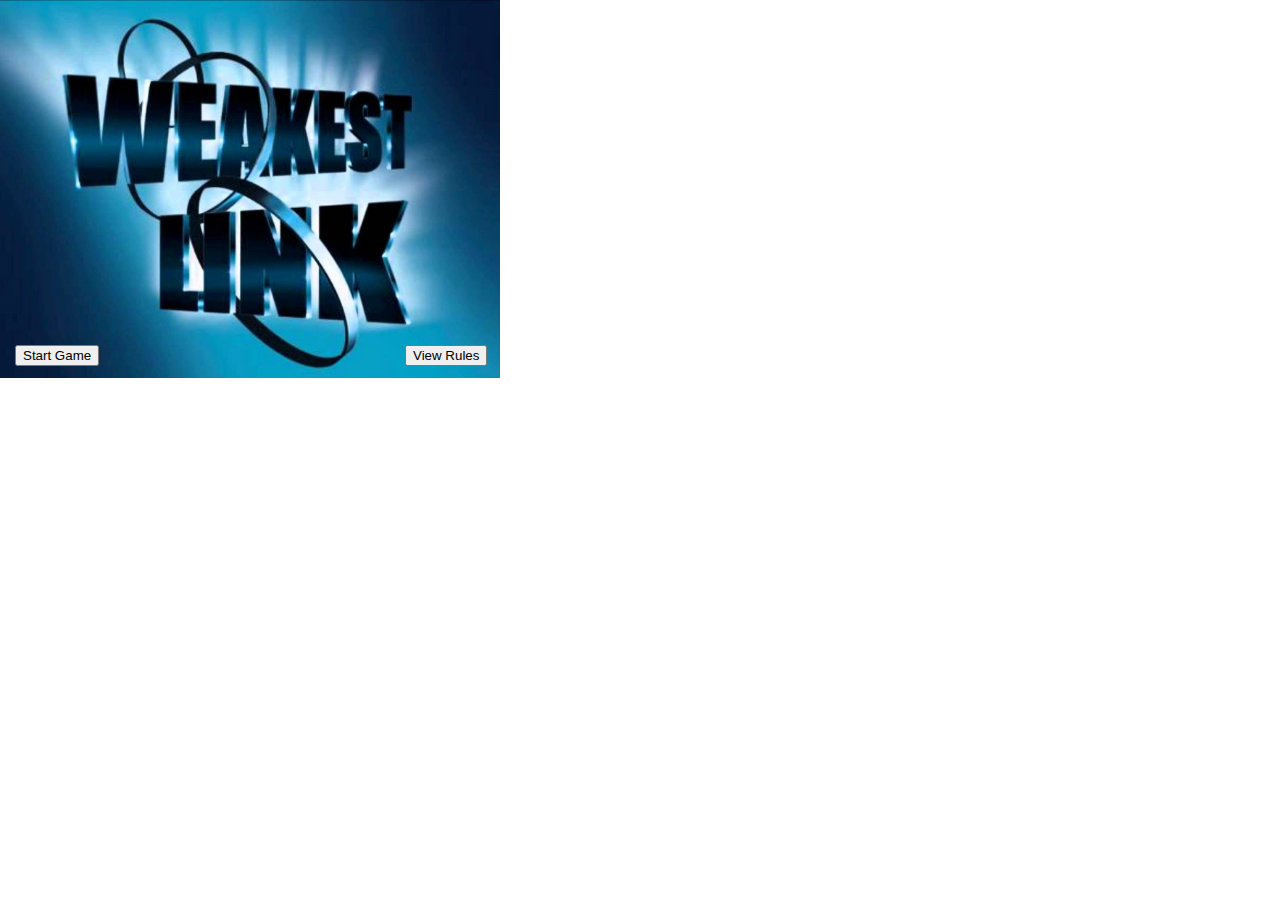
<file: index.html>
<!DOCTYPE html>
<html>

<head>
	<meta charset="utf-8">
	<meta name="viewport" content="width=device-width">
	<title>Weakest Link</title>
	<style>
		body {
			background-image: url('img/title.jpg');
			background-size: 500px;
			background-repeat: no-repeat;
		}
	</style>

	<link href="../style.css" rel="stylesheet" type="text/css" />
</head>

<body>
	<div style="position:absolute;top:345px;left:15px">
		<a href="html/game.html">
			<input type="button" value="Start Game" id="start">
		</a>
	</div>

	<div style="position:absolute;top:345px;left:405px">
		<a href="html/rule.html">
			<input type="button" value="View Rules" id="rules">
		</a>
	</div>
</body>

</html>
</file>
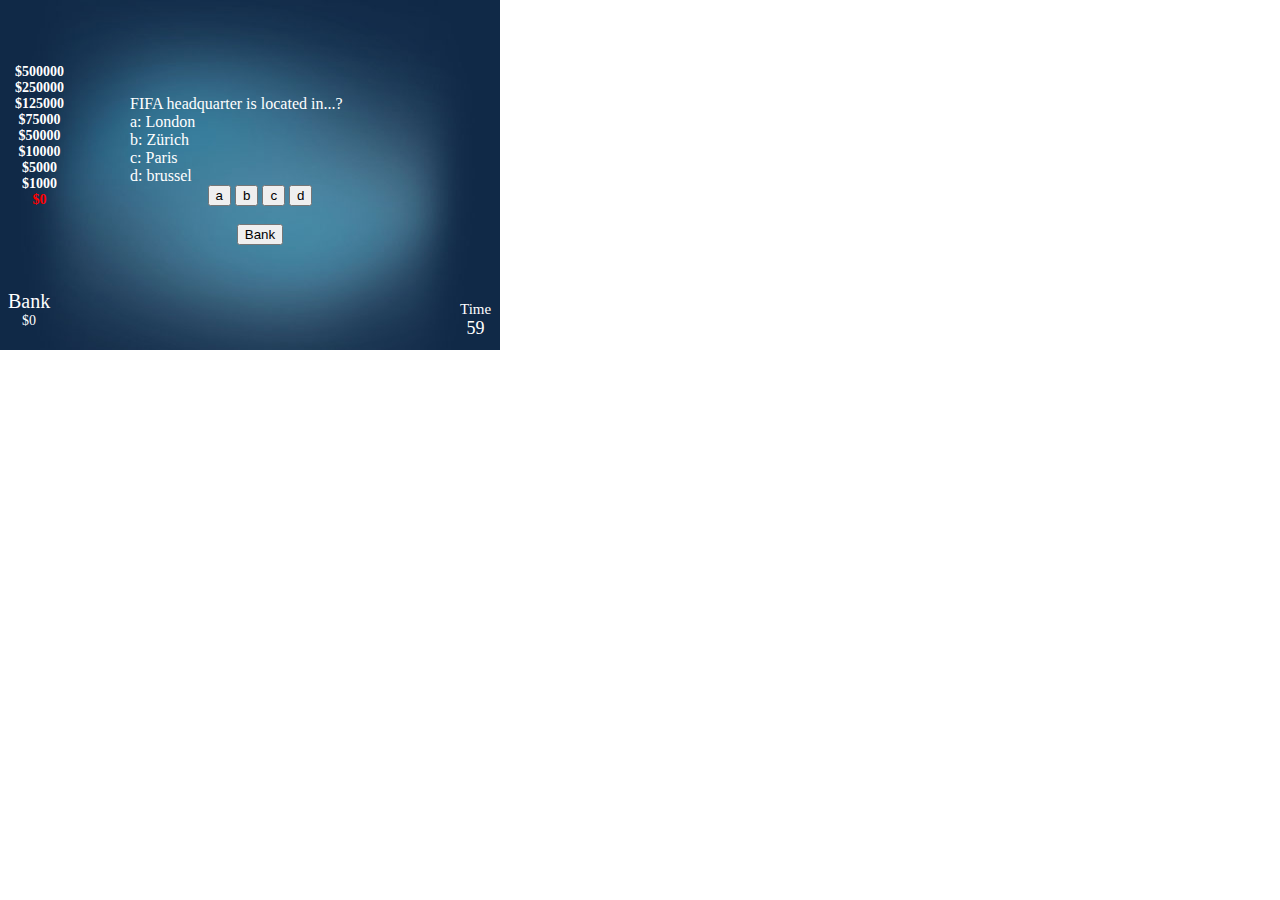
<file: html/game.html>
<!DOCTYPE html>
<html>

<head>
	<meta charset="utf-8">
	<meta name="viewport" content="width=device-width">
	<title>Round One</title>
	<style>
		body {
			background-image: url('../img/background.jpg');
			background-size: 500px 350px;
			background-repeat: no-repeat;
		}
		ul {
			list-style-type: none;
      transform: rotate(180deg);
		}
    ul > li {
    transform: rotate(-180deg);
}
	</style>
  <style id="changeColor"></style>
	<link href="../style.css" rel="stylesheet" type="text/css" />
</head>

<body>
	<!--Money Bank-->
	<div class="moneyBankList">
		<label class="bankLabel">Bank</label><br>
    <div id="bankMoney" align ="center">$0</div>
  </div>
  <div style="position:absolute;top:50px;left:15px" align ="center" id="moneyTreeContainer">
    <b><ul id="moneyTree" style="color:white;font-size:14px;"></ul></b>
  </div>


<!-- Quiz-->
  <div class="quizContainer">
    <div id="quiz"></div>
    <div align = "center">
      <input type="button" value="a" id = "a"></input>
      <input type="button" value="b" id = "b"></input>
      <input type="button" value="c" id = "c"></input>
      <input type="button" value="d" id = "d"></input>
      <br><br>
      <!-- Bank Button-->
      <input type="button" value="Bank" id="bank"></input> 
    </div>
  </div>

<!-- timer -->
  <div class="timer" align="center";>
    <label class="timerLabel">
      Time
      </label> 
  <div id="timer">120</div>
  </div>

	<script src="../script.js">
	</script>
</body>

</html>
</file>
<file: style.css>
/* rule.html */
h2.ruleTitle {
    text-align: center;
    color: white;
}

div.ruleContainer {
    text-align: center;
    width: 475px;
}

ol.ruleList {
    color: white;
    text-align: left;
    display: inline-block;
}

/* game.html */
/* Money Bank Part */
div.moneyBankList {
    position: absolute;
    top: 290px;
    left: 25px"
}

label.bankLabel {
    color: white;
    font-size: 20px;
}

#bankMoney {
    color: white;
    font-size: 14px;
}

/* Quiz Part */
div.quizContainer {
    position: absolute;
    top: 35px;
    left: 70px;
    width: 260px;
    height: 200px;
    padding: 60px;
}

#quiz {
    color: white;
}

/* timer */
div.timer {
    position: absolute;
    top: 300px;
    left: 460px;
}

label.timerLabel {
    color: white;
    font-size: 15px;
}

#timer {
    color: white;
    font-size: 18px;
}
</file>
